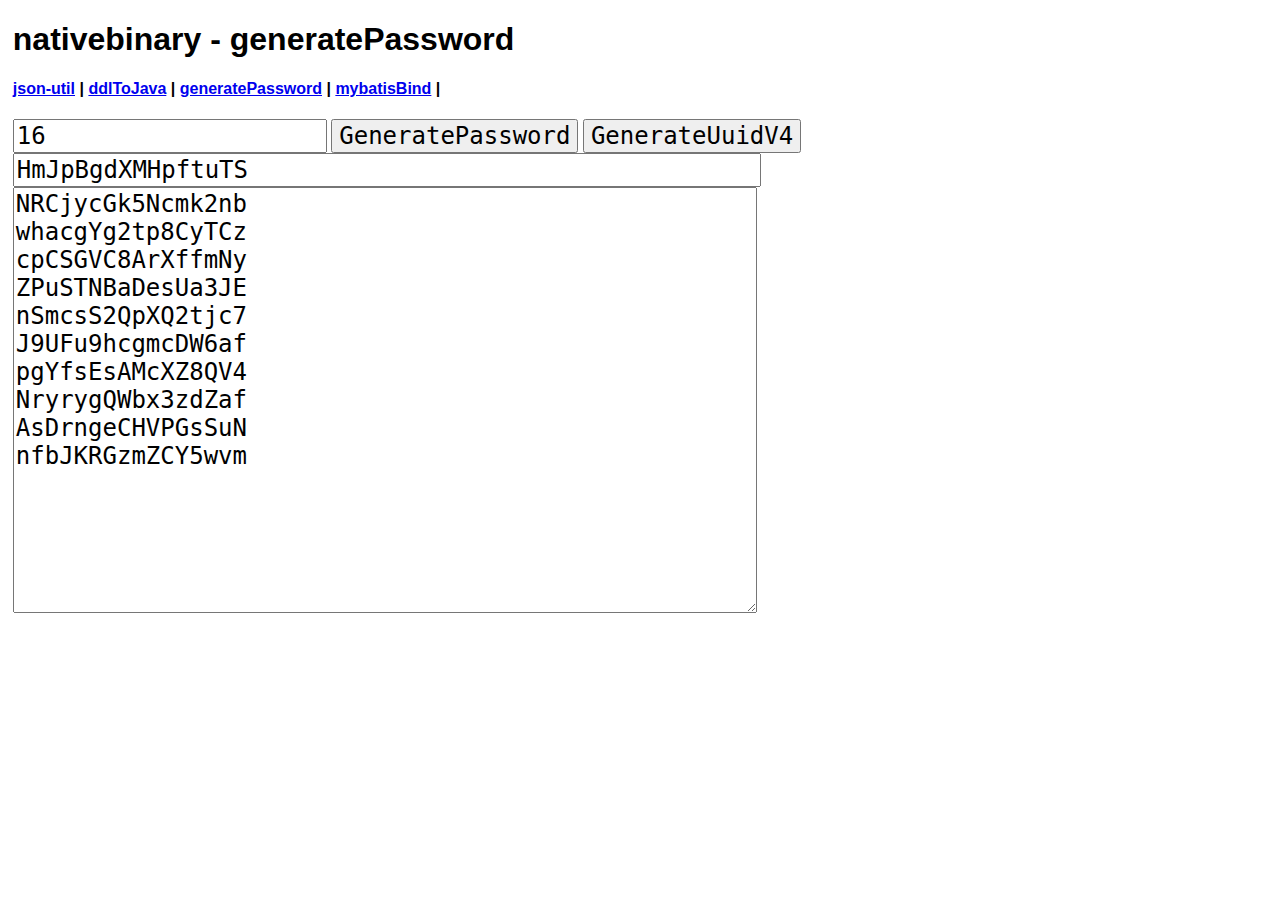
<file: generatePassword.html>
<!DOCTYPE html>
<html>
  <head>
    <link rel="stylesheet" href="less.css">
    <style type="text/css">
      input, textarea {
        font-family: monospace;
        font-size: 24px;
      }
    </style>
    <script type="text/javascript">
      function uuidv4() {
        return ([1e7]+-1e3+-4e3+-8e3+-1e11).replace(/[018]/g, c =>
          (c ^ crypto.getRandomValues(new Uint8Array(1))[0] & 15 >> c / 4).toString(16)
        );
      }

      function genPassword() {
        const input = document.getElementsByName('length')[0];
        const len = parseInt(input.value, 10);

        const s = 'ABCDEFGHJKMNPQRSTUVWXYZabcdefghjkmnpqrstuvwxyz23456789';

        let r = '';
        for(let i = 0; i < len; ++i) {
          const idx = crypto.getRandomValues(new Uint8Array(1))[0] % s.length;
          r += s.charAt(idx);
        }
        return r;
      }

      function genMulti(rand) {

        const result = document.getElementsByName('result')[0];
        result.value = rand();

        const list = document.getElementsByName('list')[0];
        let m = '';
        for (let i = 0; i < 10; ++i) {
          m += rand() + '\n';
        }

        list.value = m;
      }

      function onSubmit(e) {
        e.preventDefault();
        const submitValue = e.submitter.value;
        if ('GenerateUuidV4' === submitValue) {
          genMulti(uuidv4);
        } else {
          genMulti(genPassword);
        }
        return false;
      }

      function onLoad() {
        const form = document.getElementsByName('form')[0];
        form.onsubmit = onSubmit;

        const length = document.getElementsByName('length')[0];
        length.onchange = function(e) {
          e.preventDefault();

          genMulti(genPassword);

          return false;
        }

        const result = document.getElementsByName('result')[0];
        result.onfocus = function(e) {
          e.preventDefault();
          e.target.select();
          document.execCommand("copy");
        };
        genMulti(genPassword);
      }

      window.addEventListener("load", onLoad);
    </script>
  </head>
  <body class="generatePassword">
    <div class="wrap">
      <h1>nativebinary - generatePassword</h1>
      <h4>
        <a href="https://nativebinary.github.io/json-util/">json-util</a> | 
        <a href="https://nativebinary.github.io/json-util/ddlToJava.html">ddlToJava</a> | 
        <a href="https://nativebinary.github.io/json-util/generatePassword.html">generatePassword</a> | 
        <a href="https://nativebinary.github.io/json-util/mybatisBind.html">mybatisBind</a> | 
      </h4>
  
      <form name="form" onsubmit="return false;">
        <input type="number" name="length" value="16" size="5">
        <input type="submit" value="GeneratePassword">
        <input type="submit" value="GenerateUuidV4">
      </form>
      <input type="text" name="result" size="50"/><br/>
      <textarea name="list" cols="50" rows="15"></textarea>
  
    </div>
  </body>
</html>
</file>
<file: less.css>
html,
body {
  margin: 0;
  padding: 0;
  font-family: sans-serif;
}
.wrap {
  width: 98%;
  margin: 0 auto;
}
.jsonUtil table {
  border-collapse: collapse;
  width: 100%;
}
.jsonUtil .json {
  border: 1px solid #bbb;
  font-family: monospace;
  line-height: 150%;
  background-color: #fff;
  word-break: break-all;
}
.jsonUtil .json .string {
  color: #f00;
}
.jsonUtil .json .number {
  color: #090;
}
.jsonUtil .json .boolean {
  color: #00f;
}
.jsonUtil .json .null {
  color: #f0f;
}
.jsonUtil .json .key {
  color: #777;
}
.jsonUtil .json .string,
.jsonUtil .json .number,
.jsonUtil .json .boolean,
.jsonUtil .json .null {
  font-weight: bold;
}
.jsonUtil .json .pojo {
  cursor: pointer;
}
.jsonUtil .json .pojo.fold:before {
  content: '+';
}
.jsonUtil .json .pojo:before {
  content: '-';
}
.jsonUtil .json .pojo.fold .members {
  display: none;
}
.jsonUtil .src {
  width: 100%;
  height: 300px;
}
.jsonUtil .dstJava {
  width: 100%;
  height: 500px;
  white-space: pre;
  resize: vertical;
}
.jsonUtil .dstPretty {
  width: 100%;
  height: 100%;
  white-space: pre;
  overflow: scroll;
}
.ddlToJava .src,
.SqlCreateStatementToAhaWikiFormat .src {
  width: 100%;
  height: 100%;
  min-height: 500px;
  white-space: pre;
  overflow: scroll;
}
.ddlToJava .dstJava,
.SqlCreateStatementToAhaWikiFormat .dstJava,
.ddlToJava .dst,
.SqlCreateStatementToAhaWikiFormat .dst {
  width: 100%;
  height: 100%;
  min-height: 500px;
  white-space: pre;
  overflow: scroll;
}
</file>
